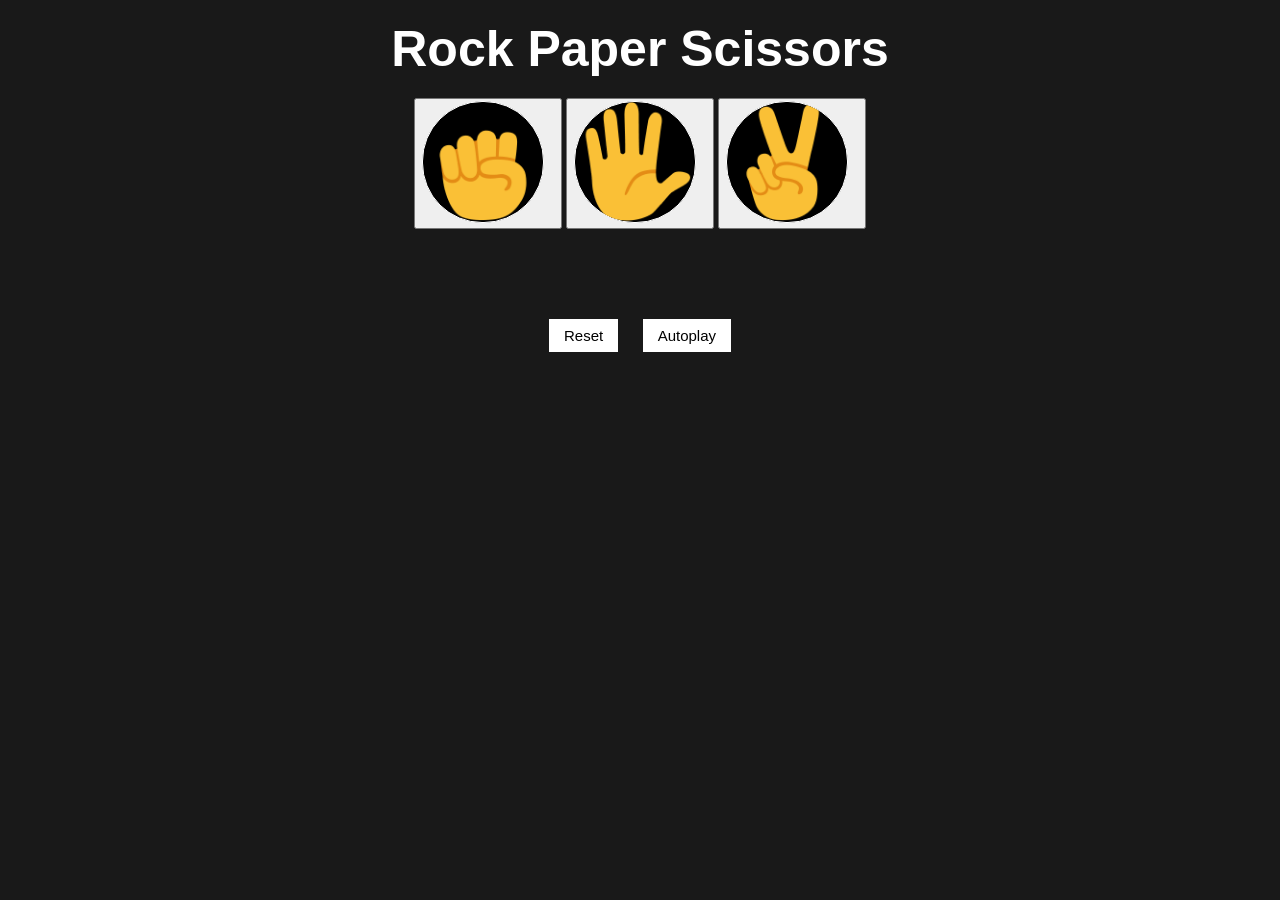
<file: html/adv.html>
<!DOCTYPE html>
<html lang="en">
<head>
    <meta charset="UTF-8">
    <meta http-equiv="X-UA-Compatible" content="IE=edge">
    <meta name="viewport" content="width=device-width, initial-scale=1.0">
    <title>Rock Paper Scissors</title>
    <link rel="stylesheet" href="css/adv.css">
</head>
<body>
    <p class="game">Rock Paper Scissors</p>
    <button><img src="images/rock-emoji.png" alt="Rock" class="roc pop"></button>
    <button><img src="images/paper-emoji.png" alt="Paper" class="roc pap"></button>
    <button><img src="images/scissors-emoji.png" alt="Scissors" class="roc pup"></button>
    <p class="js-clas clas"></p>
    <p class="js-moves"></p>
    <p class="js-score score"></p>
    <button class="rest" onclick="resetScore(); alert('Scores have been reset.');">Reset</button>
    <button class="auto-play" onclick="startAutoplay();">Autoplay</button>

    <script src="scripts/adv.js"></script>
</body>
</html>
</file>
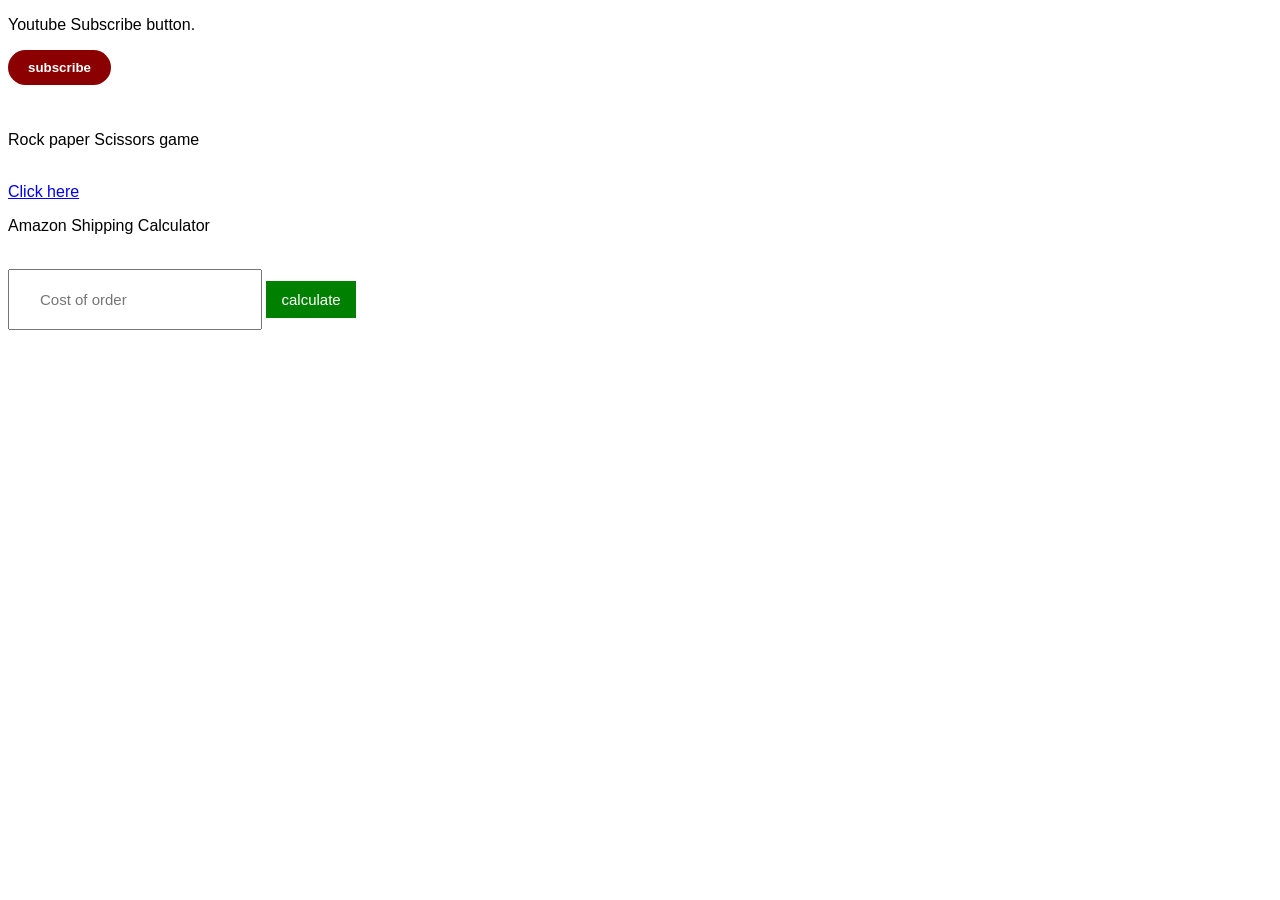
<file: html/dom.html>
<!DOCTYPE html>
<head>
    
    <title>dom</title>
</head>
<body>
<style>
  body{
    font-family: Arial;
  }
  .genius{
    background-color:darkred;
    color: white;
    padding-left: 20px;
    padding-right: 20px;
    padding-top: 10px;
    padding-bottom: 10px;
    border: none;
    font-weight: bold;
    border-radius: 30px;
    margin-bottom: 30px;
    cursor: pointer;
  }
  .subs{
    color: black;
    background-color:lightgrey;

  }
  .total-input{
  font-size:15px;
  padding: 20px 30px;
  
  }
  .buton{
    background-color: green;
    padding: 5px;
    text-align: center;
    cursor:pointer;
    color:white;
    font-size: 15px;
    border:none;
    padding:10px 15px ;
  }
</style>
  <p>Youtube Subscribe button.</p>
  
  
  <button
  onclick="
  subscribe();
   "class="js-subscribed-button genius">
  subscribe</button>
  <p>Rock paper Scissors game</p><br>
  <a href="kaka.html">Click here</a>
  <p>Amazon Shipping Calculator</p>
  <br><input placeholder="Cost of order"  class="js-total-input total-input" onkeydown="
 
">
  <button onclick="
  calculateTotal();" class="buton">calculate</button><br>
 
 <p class="js-total-cost"> </p>
  
  <script>

    function eventHandler(event){
      if(event.key==='Enter'){
    calculateTotal();
  }
    }
    function calculateTotal(){
  const inputElement=document.querySelector('.js-total-input');
  let cost=Number(inputElement.value);
  if(cost<40){
    cost=cost+10;
  }
  document.querySelector('.js-total-cost').
  innerHTML=`$${cost}`;

}

function subscribe(){
  const buttonElement=document.querySelector('.js-subscribed-button'); 

if(buttonElement.innerText==='subscribe'){
  buttonElement.innerHTML='subscribed ';
  buttonElement.classList.add('subs');
}else{
  buttonElement.innerHTML='subscribe';
  buttonElement.classList.remove('subs');
}
}

  </script>
  
</body>
</html>
</file>
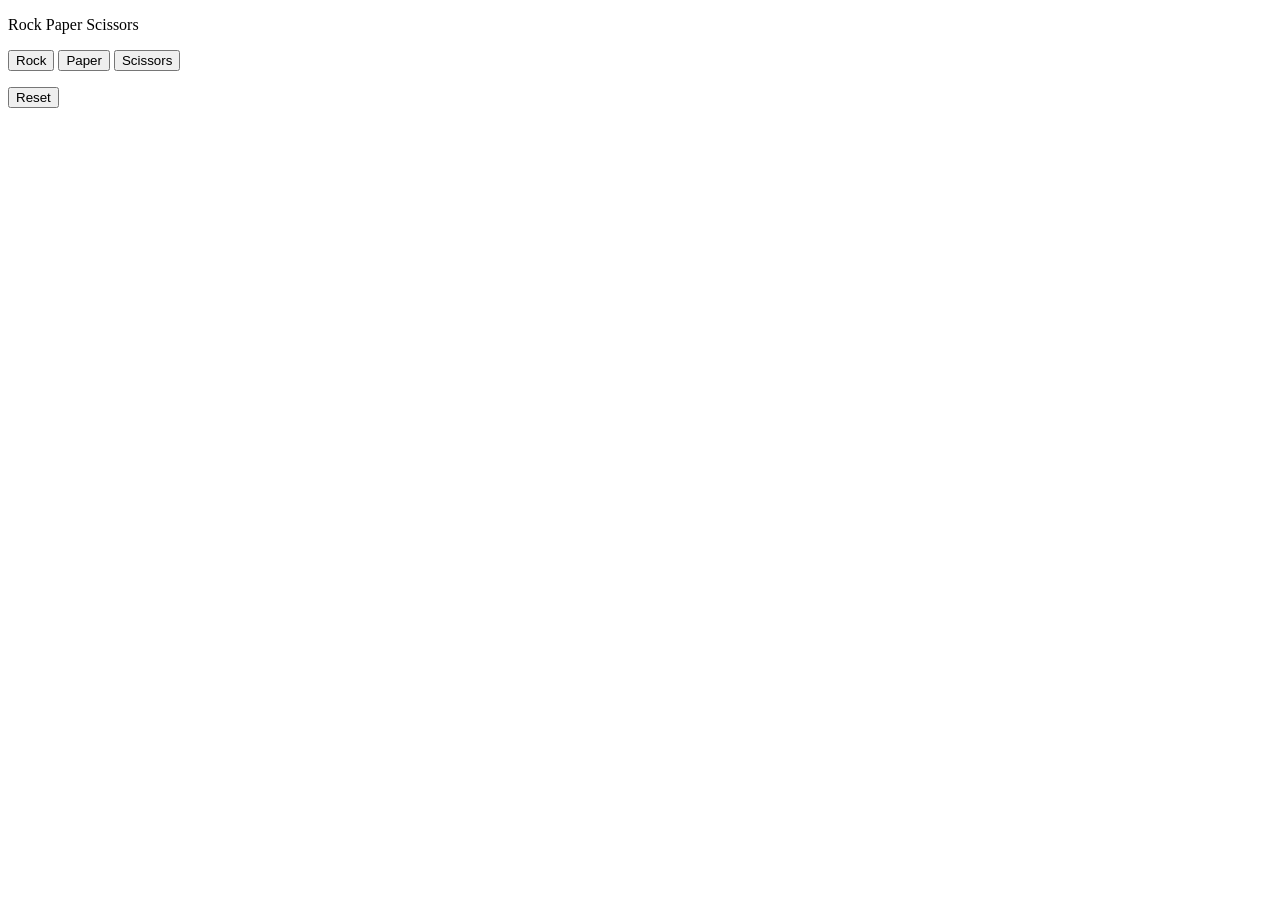
<file: html/kaka.html>
<!DOCTYPE html>
<html lang="en">
<head>
    <meta charset="UTF-8">
    <meta http-equiv="X-UA-Compatible" content="IE=edge">
    <meta name="viewport" content="width=device-width, initial-scale=1.0">
    <title>Rock Paper Scissors</title>
</head>
<body>
    <p>Rock Paper Scissors</p>

    <button onclick="play('rock')">Rock</button>
    <button onclick="play('paper')">Paper</button>
    <button onclick="play('scissors')">Scissors</button>
    <p class="js-clas"></p>
    <p class="js-moves"></p>
    <p class="js-score"></p>
    <button onclick="resetScore(); alert('Scores have been reset.');">Reset</button>

    <script>
        const score = {
            wins: 0,
            losses: 0,
            ties: 0
        };

        function play(playerMove) {
            const randomNumber = Math.random();
            let computerMove = '';

            if (randomNumber < 1 / 3) {
                computerMove = 'rock';
            } else if (randomNumber < 2 / 3) {
                computerMove = 'paper';
            } else {
                computerMove = 'scissors';
            }
            console.log(computerMove);

            let result = '';
            if (playerMove === computerMove) {
                result = 'Tie';
            } else if (
                (playerMove === 'rock' && computerMove === 'scissors') ||
                (playerMove === 'paper' && computerMove === 'rock') ||
                (playerMove === 'scissors' && computerMove === 'paper')
            ) {
                result = 'You win';
            } else {
                result = 'You lose';
            }

            updateScore(result, playerMove, computerMove);
            alert(`You picked ${playerMove}. Computer picked ${computerMove}. ${result}
Score - Wins: ${score.wins}, Losses: ${score.losses}, Ties: ${score.ties}`);
        }

        function updateScore(result, playerMove, computerMove) {
            if (result === 'You win') {
                score.wins += 1;
            } else if (result === 'You lose') {
                score.losses += 1;
            } else if (result === 'Tie') {
                score.ties += 1;
            }
            jojo();
            document.querySelector('.js-clas').innerHTML = result;
            document.querySelector('.js-moves').innerHTML = `You picked ${playerMove} - Computer picked ${computerMove}`;
        }

        function resetScore() {
            score.wins = 0;
            score.losses = 0;
            score.ties = 0;
            jojo();
        }

        function jojo() {
            document.querySelector('.js-score').innerHTML = `Score - Wins: ${score.wins}, Losses: ${score.losses}, Ties: ${score.ties}`;
        }
    </script>
</body>
</html>
</file>
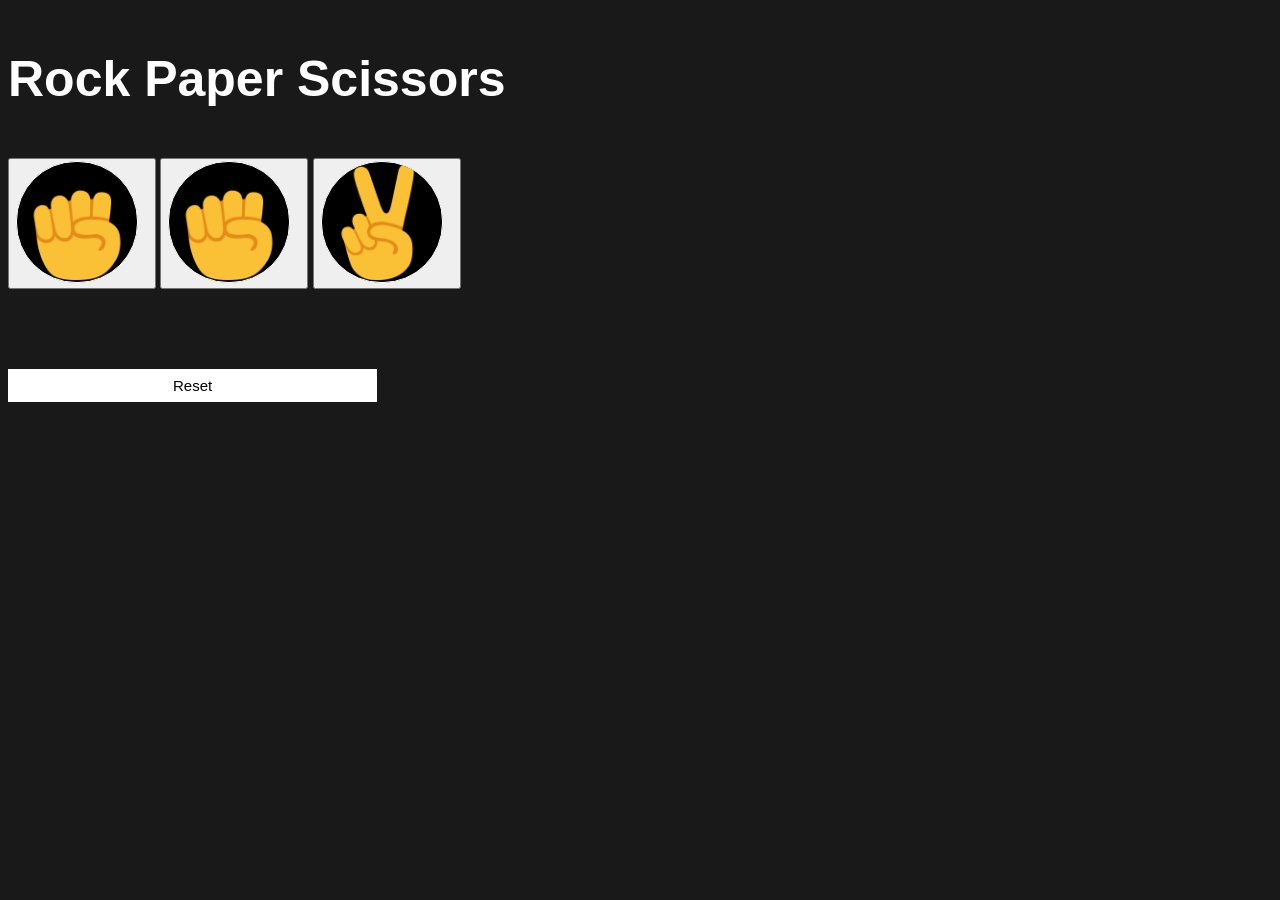
<file: html/kaka1.html>
<!DOCTYPE html>
<html lang="en">
<head>
    <meta charset="UTF-8">
    <meta http-equiv="X-UA-Compatible" content="IE=edge">
    <meta name="viewport" content="width=device-width, initial-scale=1.0">
    <title>Rock Paper Scissors</title>
   <link rel="stylesheet" href="css/kaka1.css">
</head>
<body>
   
    <p class="game">Rock Paper Scissors</p>

    <button onclick="play('rock')"><img src="images/rock-emoji.png" alt="" class="roc"></button>
    <button onclick="play('paper')"><img src="images/rock-emoji.png" alt="" class="roc"></button>
    <button onclick="play('scissors')"><img src="images/scissors-emoji.png" alt="" class="roc"></button>
    <p class="js-clas clas"></p>
    <p class="js-moves"></p>
    <p class="js-score score"></p>
    <button  class= "rest" onclick="resetScore(); 
    alert('Scores have been reset.'); 
    
">Reset</button>

    <script src="scripts/kaka1.js"> </script>
</body>
</html>
</file>
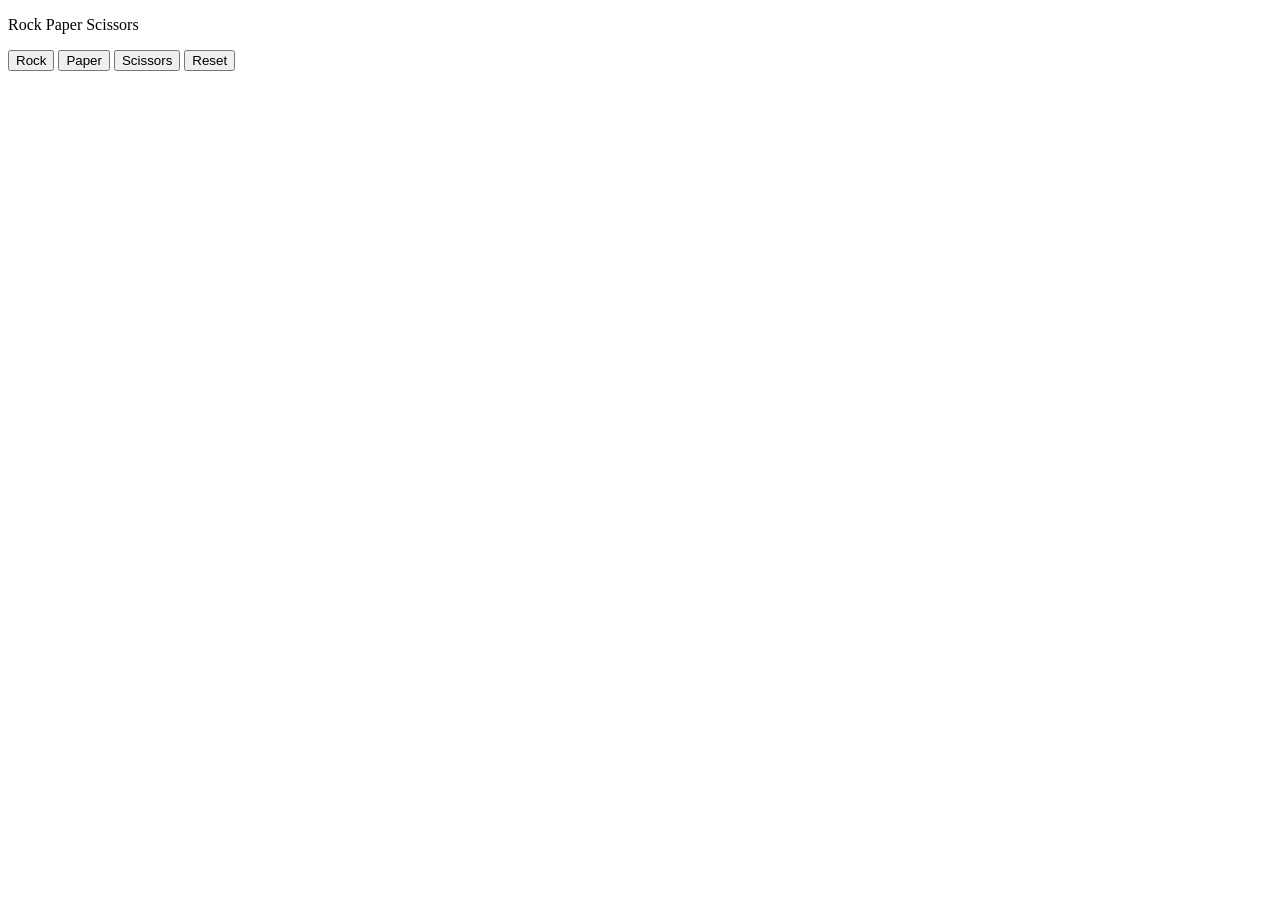
<file: html/pop.html>
<!DOCTYPE html>
<html lang="en">
<head>
    <meta charset="UTF-8">
    <meta http-equiv="X-UA-Compatible" content="IE=edge">
    <meta name="viewport" content="width=device-width, initial-scale=1.0">
    <title>Document</title>
</head>
<body>
    <p>Rock Paper Scissors</p>
    
    <button 
    onclick="
    const randomNumber = Math.random();
    let computerMove = '';

    if (randomNumber > 0 && randomNumber < 1 / 3) {
        computerMove = 'rock';
    } else if (randomNumber >= 1 / 3 && randomNumber < 2 / 3) {
        computerMove = 'paper';
    } else if (randomNumber >= 2 / 3 && randomNumber < 1) {
        computerMove = 'scissors';
    }
    console.log(computerMove);

    let result = '';
    if (computerMove === 'rock') {
        result = 'Tie';
    } else if (computerMove === 'paper') {
        result = 'You lose';
    } else if (computerMove === 'scissors') {
        result = 'You win';
    }

    updateScore(result);
    alert(`You picked a rock. Computer picked ${computerMove}. ${result}
    Score - Wins: ${score.wins}, Losses: ${score.losses}, Ties: ${score.ties}`);
    ">Rock</button>

    <button 
    onclick="
    const randomNumber = Math.random();
    let computerMove = '';

    if (randomNumber > 0 && randomNumber < 1 / 3) {
        computerMove = 'rock';
    } else if (randomNumber >= 1 / 3 && randomNumber < 2 / 3) {
        computerMove = 'paper';
    } else if (randomNumber >= 2 / 3 && randomNumber < 1) {
        computerMove = 'scissors';
    }
    console.log(computerMove);

    let result = '';
    if (computerMove === 'paper') {
        result = 'Tie';
    } else if (computerMove === 'rock') {
        result = 'You win';
    } else if (computerMove === 'scissors') {
        result = 'You lose';
    }

    updateScore(result);
    alert(`You picked paper. Computer picked ${computerMove}. ${result}
    Score - Wins: ${score.wins}, Losses: ${score.losses}, Ties: ${score.ties}`);
    ">Paper</button>

    <button
    onclick="
    const randomNumber = Math.random();
    let computerMove = '';

    if (randomNumber > 0 && randomNumber < 1 / 3) {
        computerMove = 'rock';
    } else if (randomNumber >= 1 / 3 && randomNumber < 2 / 3) {
        computerMove = 'paper';
    } else if (randomNumber >= 2 / 3 && randomNumber < 1) {
        computerMove = 'scissors';
    }
    console.log(computerMove);

    let result = '';
    if (computerMove === 'scissors') {
        result = 'Tie';
    } else if (computerMove === 'paper') {
        result = 'You win';
    } else if (computerMove === 'rock') {
        result = 'You lose';
    }

    updateScore(result);
    alert(`You picked scissors. Computer picked ${computerMove}. ${result}
    Score - Wins: ${score.wins}, Losses: ${score.losses}, Ties: ${score.ties}`);
    ">Scissors</button>
    

    <button 
    onclick="
    resetScore();
    alert('Scores have been reset.');
    ">Reset</button>

    <script>
        
    const score = {
        wins: 0,
        losses: 0,
        ties: 0
    };

    function updateScore(result) {
        if (result === 'You win') {
            score.wins += 1;
        } else if (result === 'You lose') {
            score.losses += 1;
        } else if (result === 'Tie') {
            score.ties += 1;
        }
        console.log(`Score - Wins: ${score.wins}, Losses: ${score.losses}, Ties: ${score.ties}`);
    }

    function resetScore() {
        score.wins = 0;
        score.losses = 0;
        score.ties = 0;
        updateScore();
    }
    
    </script>
</body>
</html>
</file>
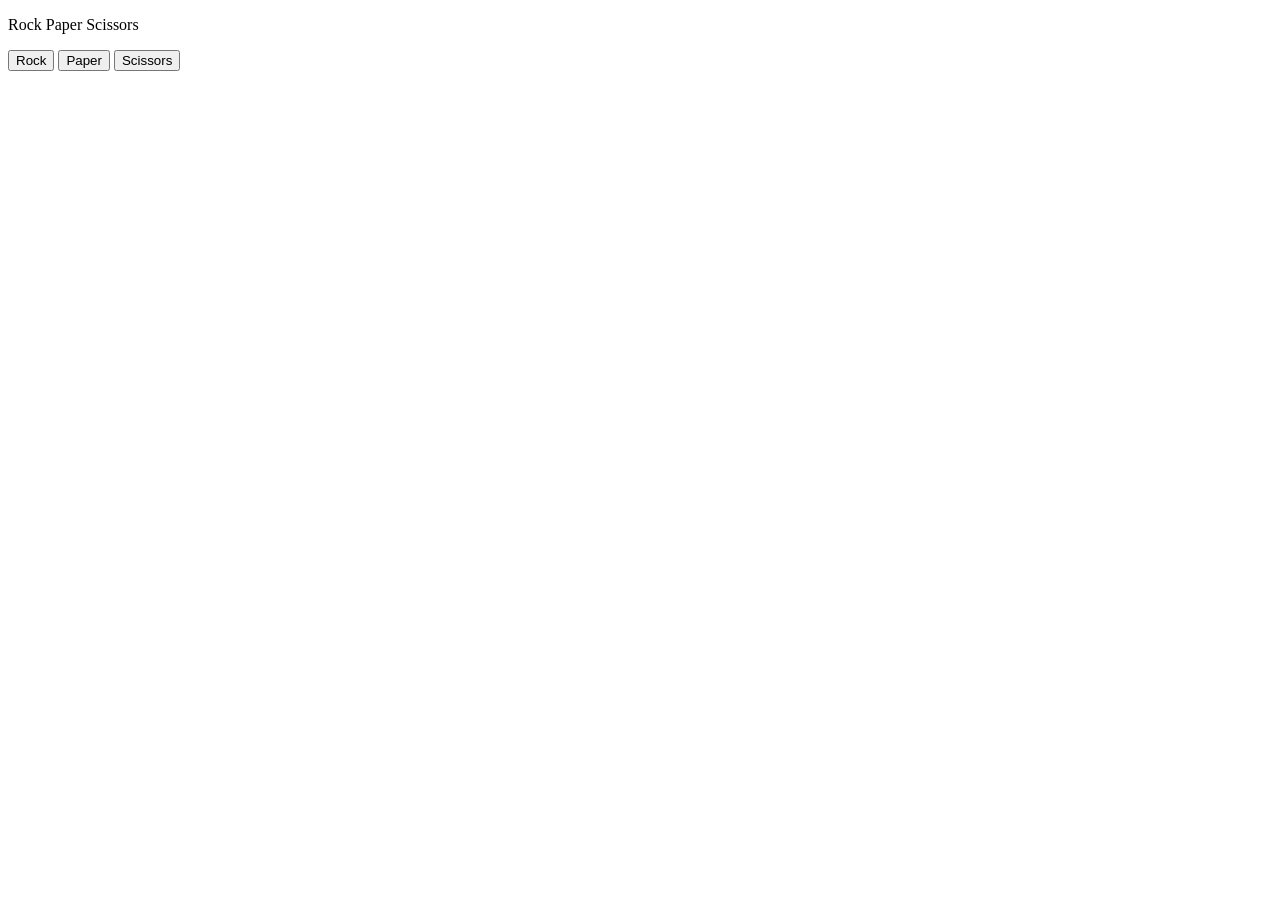
<file: html/RPS.html>
<!DOCTYPE html>
<html lang="en">
<head>
    <meta charset="UTF-8">
    <meta http-equiv="X-UA-Compatible" content="IE=edge">
    <meta name="viewport" content="width=device-width, initial-scale=1.0">
    <title>Game</title>
</head>
<body>
    <p>Rock Paper Scissors</p>
    <button 
    onclick="
    const randomNumber = Math.random();
    let computerMove = '';
    if (randomNumber > 0 && randomNumber < 1 / 3) {
        computerMove = 'rock';
    } else if (randomNumber >= 1 / 3 && randomNumber < 2 / 3) {
        computerMove = 'paper';
    } else if (randomNumber >= 2 / 3 && randomNumber < 1) {
        computerMove = 'scissors';
    }
    console.log(computerMove);

    let result = '';
    if (computerMove === 'rock') {
        result = 'Tie';
    } else if (computerMove === 'paper') {
        result = 'You lose';
    } else if (computerMove === 'scissors') {
        result = 'You win';
    }

    alert(`You picked a rock. Computer picked ${computerMove}. ${result}`);
    ">Rock</button>

    <button 
    onclick="
    const randomNumber = Math.random();
    let computerMove = '';
    if (randomNumber > 0 && randomNumber < 1 / 3) {
        computerMove = 'rock';
    } else if (randomNumber >= 1 / 3 && randomNumber < 2 / 3) {
        computerMove = 'paper';
    } else if (randomNumber >= 2 / 3 && randomNumber < 1) {
        computerMove = 'scissors';
    }
    console.log(computerMove);

    let result = '';
    if (computerMove === 'paper') {
        result = 'Tie';
    } else if (computerMove === 'rock') {
        result = 'You win';
    } else if (computerMove === 'scissors') {
        result = 'You lose';
    }

    alert(`You picked paper. Computer picked ${computerMove}. ${result}`);
    ">Paper</button>

    <button
    onclick="
    const randomNumber = Math.random();
    let computerMove = '';
    if (randomNumber > 0 && randomNumber < 1 / 3) {
        computerMove = 'rock';
    } else if (randomNumber >= 1 / 3 && randomNumber < 2 / 3) {
        computerMove = 'paper';
    } else if (randomNumber >= 2 / 3 && randomNumber < 1) {
        computerMove = 'scissors';
    }
    console.log(computerMove);

    let result = '';
    if (computerMove === 'scissors') {
        result = 'Tie';
    } else if (computerMove === 'paper') {
        result = 'You win';
    } else if (computerMove === 'rock') {
        result = 'You lose';
    }

    alert(`You picked scissors. Computer picked ${computerMove}. ${result}`);
    ">Scissors</button>
</body>
</html>
</file>
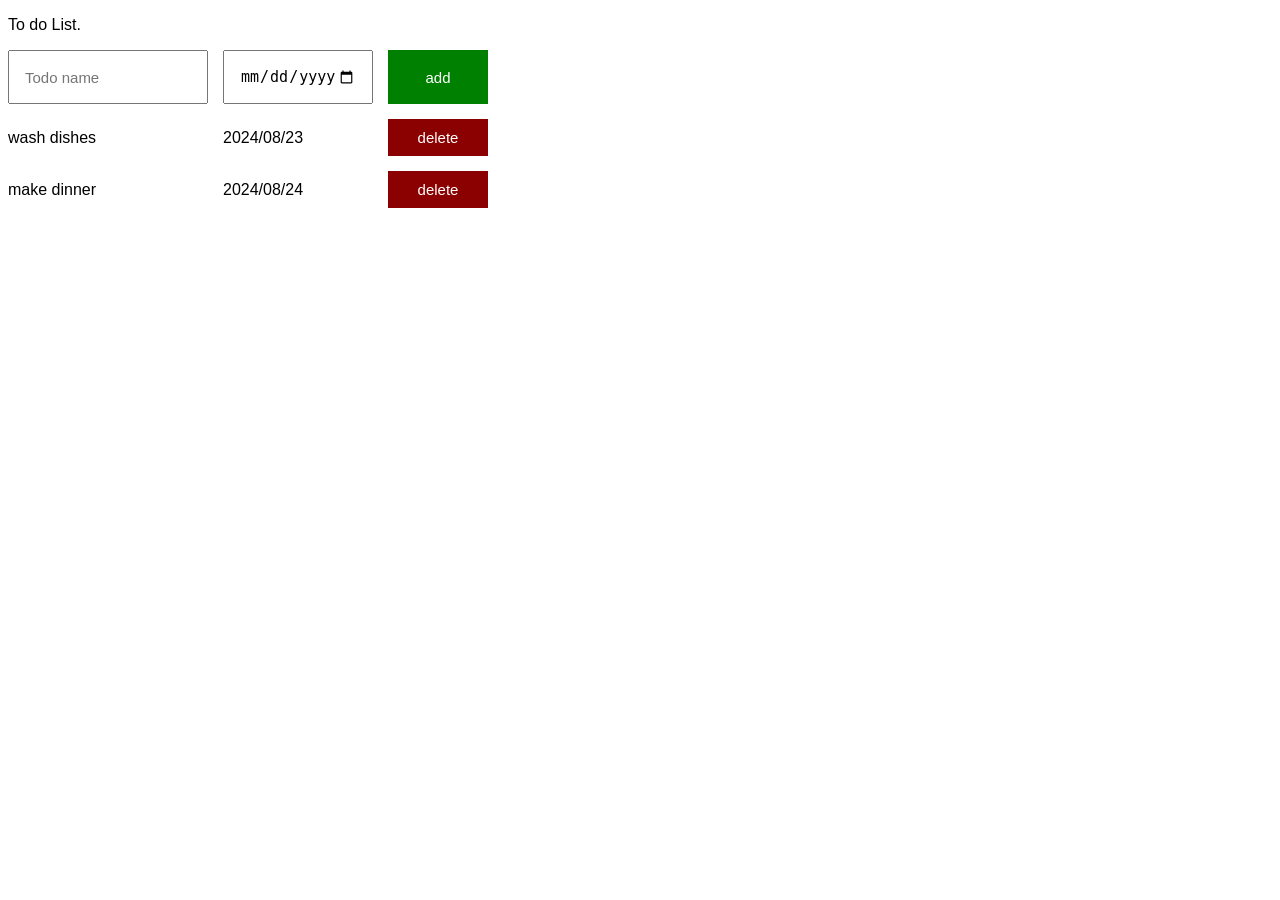
<file: html/todo.html>
<!DOCTYPE html>
<html lang="en">
<head>
    <meta charset="UTF-8">
    <meta http-equiv="X-UA-Compatible" content="IE=edge">
    <meta name="viewport" content="width=device-width, initial-scale=1.0">
    <title>Document</title>
    <link rel="stylesheet" href="css/todo.css">
</head>
<body>
    
   <p>To do List.</p>
   <div class="grid-js">
    <input type="text" name="" id="" placeholder="Todo name" class="js-todo todo-js">
   <input type="date" class="js-duedate duedate-js">
    <button onclick="
    addTodoList();
    updateTodolist();
    
    " class="js-add">add</button>
    </div>
    <div class="js-todo-List js-grid"></div>
    <script src="scripts/todo.js"></script>
</body>
</html>
</file>
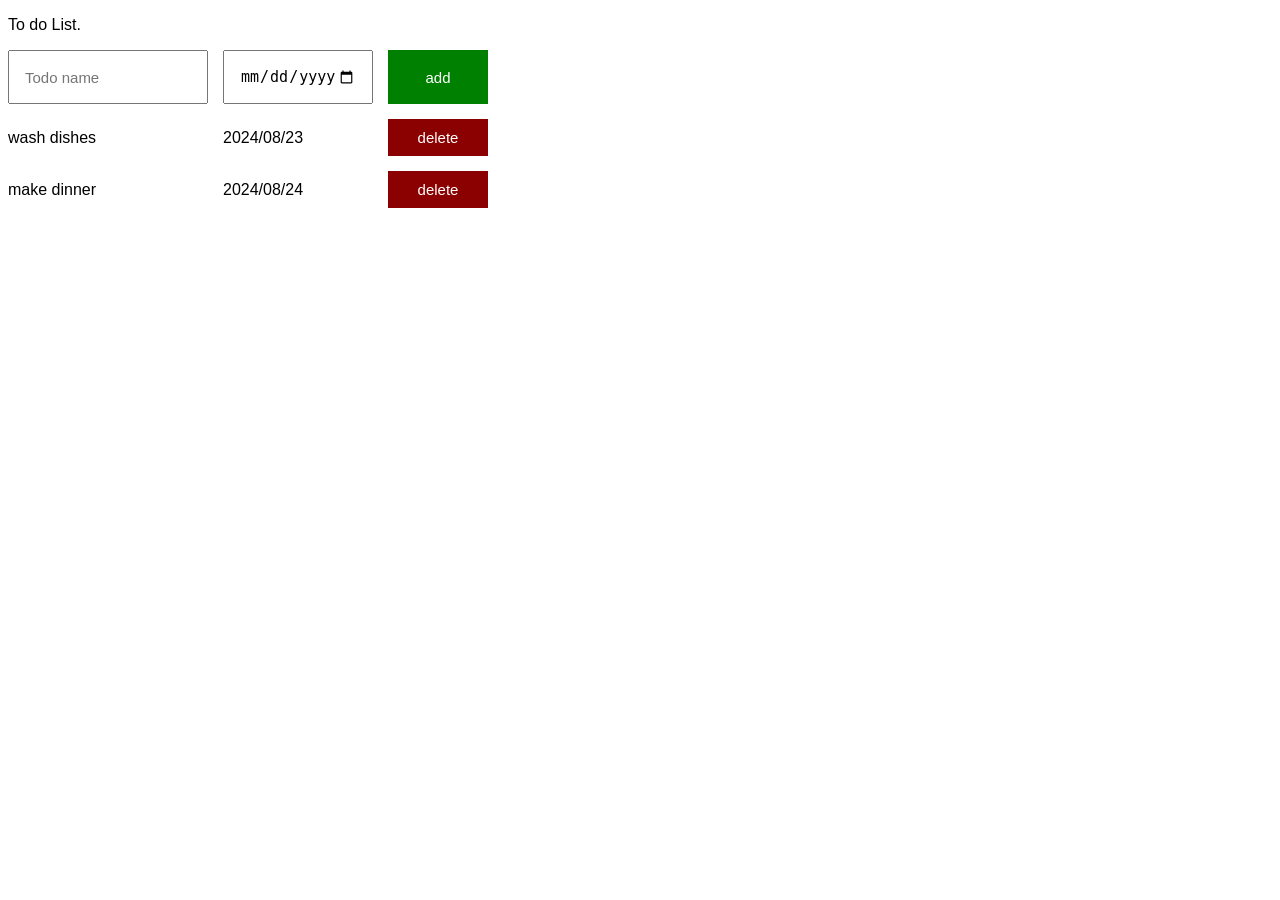
<file: html/todolist.html>
<!DOCTYPE html>
<html lang="en">
<head>
    <meta charset="UTF-8">
    <meta http-equiv="X-UA-Compatible" content="IE=edge">
    <meta name="viewport" content="width=device-width, initial-scale=1.0">
    <title>Document</title>
    <link rel="stylesheet" href="css/todolist.css">
</head>
<body>
    
   <p>To do List.</p>
   <div class="grid-js">
    <input type="text" name="" id="" placeholder="Todo name" class="js-todo todo-js">
   <input type="date" class="js-duedate duedate-js">
    <button onclick="
    addTodoList();
    updateTodolist();
    
    " class="js-add">add</button>
    </div>
    <div class="js-todo-List js-grid"></div>
    <script src="scripts/todolist.js"></script>
</body>
</html>
</file>
<file: html/css/adv.css>
body {
            color: white;
            background-color: rgb(25, 25, 25);
            font-family: Arial, sans-serif;
            text-align: center;
            margin: 0;
            padding: 0;
        }
        .game {
            font-weight: bold;
            font-size: 50px;
            margin: 20px 0;
        }
        .roc {
            width: 120px;
            height: 120px;
            border-radius: 60px;
            border: 1px solid white;
            background-color: black;
            margin-right: 10px;
            cursor: pointer;
        }
        .clas {
            font-size: 25px;
            font-weight: bold;
            margin-top: 50px;
        }
        .score {
            margin-top: 80px;
        }
        .rest, .auto-play {
            background-color: white;
            color: black;
            font-size: 15px;
            padding: 8px 15px;
            border: none;
            cursor: pointer;
            margin: 10px;
        
        }
</file>
<file: html/css/kaka1.css>
body{
    color: white;
    background-color:rgb(25,25,25);
    font-family: Arial;
}
.game{
font-weight: bold;
font-size: 50px;
}

.roc{
width: 120px;
height: 120px;
border-radius: 60px;
border: 1px solid white;
background-color: black;
margin-right: 10px;
cursor: pointer;

}
.clas{
font-size: 25px;
font-weight: bold;
margin-top: 50px;
}
.score{
margin-top: 80px;
}
.rest{
background-color: white;
font-size: 15px;
padding: 8px 165px;
border: none;
cursor: pointer;
}
</file>
<file: html/css/todo.css>
body{
    font-family: Arial;
}
.js-grid,.grid-js{
   display: grid; 
   grid-template-columns: 200px 150px 100px ;
   column-gap: 15px;
   row-gap: 15px;
   align-items: center;
}
.grid-js{
margin-bottom: 15px;
align-items: stretch;
}
.js-add{
    background-color: green;
    color: white;
    border: none;
    font-size: 15px;
    cursor: pointer;
}
.todo-js,.duedate-js{
    font-size: 15px;
    padding: 15px;
}
.del{
    color:white;
    background-color: darkred;
    border: none;
    cursor: pointer;
    padding-bottom: 10px;
    padding-top: 10px;
    font-size: 15px;

}
</file>
<file: html/css/todolist.css>
body{
    font-family: Arial;
}
.js-grid,.grid-js{
   display: grid; 
   grid-template-columns: 200px 150px 100px ;
   column-gap: 15px;
   row-gap: 15px;
   align-items: center;
}
.grid-js{
margin-bottom: 15px;
align-items: stretch;
}
.js-add{
    background-color: green;
    color: white;
    border: none;
    font-size: 15px;
    cursor: pointer;
}
.todo-js,.duedate-js{
    font-size: 15px;
    padding: 15px;
}
.del{
    color:white;
    background-color: darkred;
    border: none;
    cursor: pointer;
    padding-bottom: 10px;
    padding-top: 10px;
    font-size: 15px;

}
</file>
